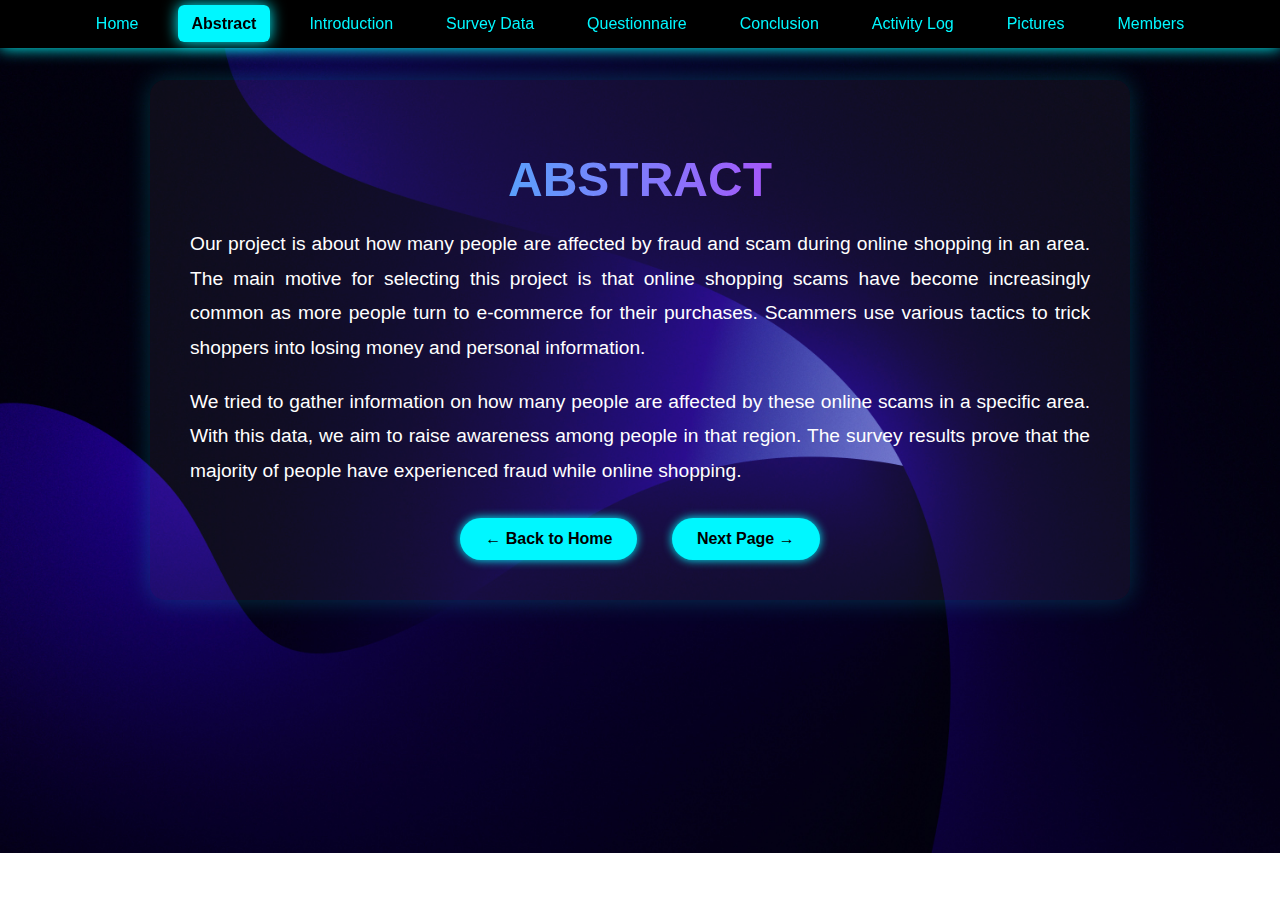
<file: abstract.html>
<!DOCTYPE html>
<html lang="en">
<head>
  <meta charset="UTF-8">
  <title>Abstract - Online Shopping Scam Project</title>
  <link rel="stylesheet" href="abstract.css">
</head>
<body>
  <nav class="abstract-navbar">
    <ul>
      <li><a href="index.html">Home</a></li>
      <li><a class="active" href="abstract.html">Abstract</a></li>
      <li><a href="introduction.html">Introduction</a></li>
      <li><a href="survey-data.html">Survey Data</a></li>
      <li><a href="questionnaire.html">Questionnaire</a></li>
      <li><a href="conclusion.html">Conclusion</a></li>
      <li><a href="activity.html">Activity Log</a></li>
      <li><a href="pictures.html">Pictures</a></li>
      <li><a href="members.html">Members</a></li>
    </ul>
  </nav>
  <section class="abstract-content">
    <h1>ABSTRACT</h1>
    <p>
      Our project is about how many people are affected by fraud and scam during online shopping in an area. The main motive for selecting this project is that online shopping scams have become increasingly common as more people turn to e-commerce for their purchases. Scammers use various tactics to trick shoppers into losing money and personal information.
    </p>
    <p>
      We tried to gather information on how many people are affected by these online scams in a specific area. With this data, we aim to raise awareness among people in that region. The survey results prove that the majority of people have experienced fraud while online shopping.
    </p>

    <div class="nav-buttons">
      <a href="index.html" class="nav-btn">← Back to Home</a>
      <a href="introduction.html" class="nav-btn">Next Page →</a>
    </div>
  </section>
</body>
</html>
</file>
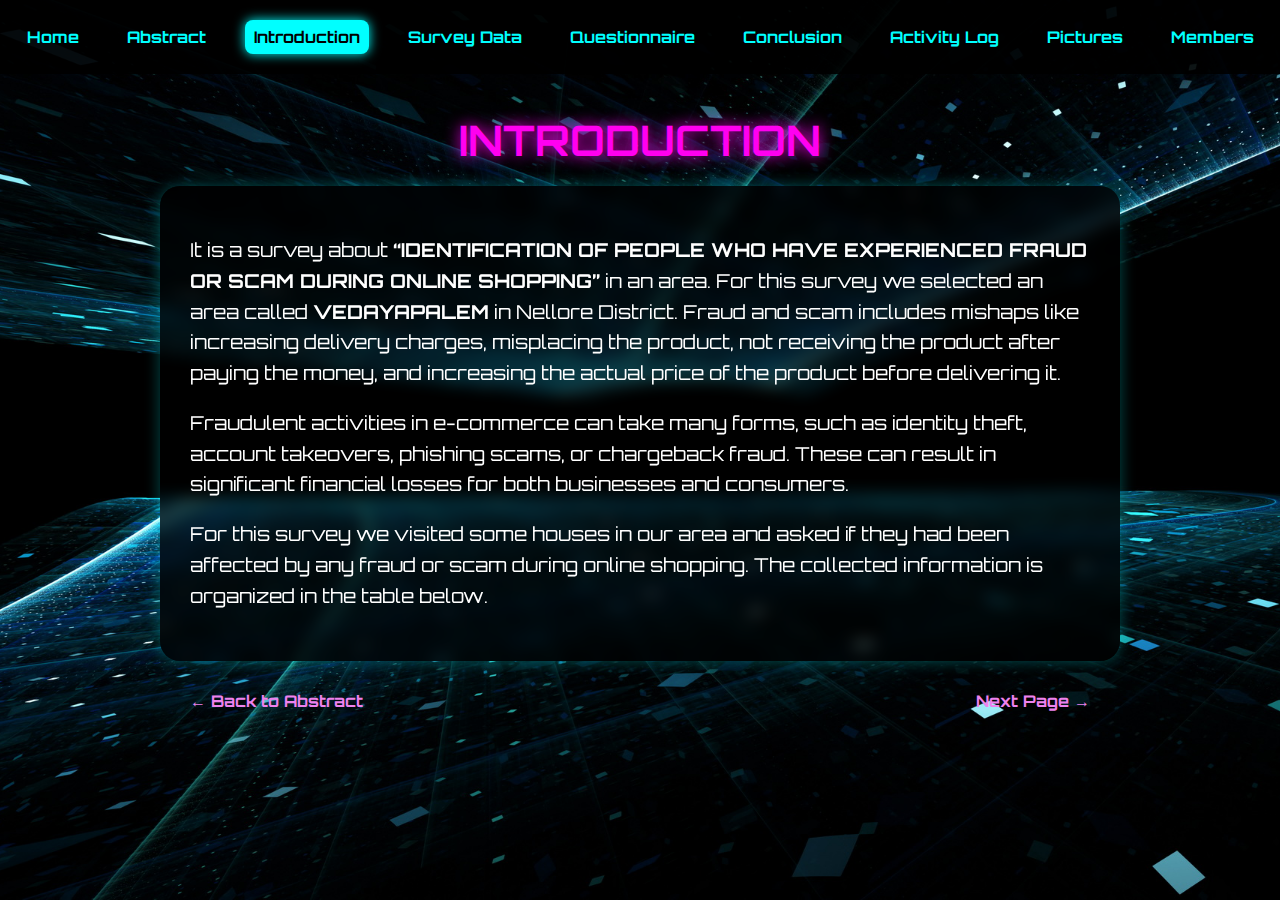
<file: introduction.html>
<!DOCTYPE html>
<html lang="en">
<head>
  <meta charset="UTF-8">
  <title>Introduction - Online Shopping Fraud Survey</title>
  <link rel="stylesheet" href="introduction.css">
  <link href="https://fonts.googleapis.com/css2?family=Orbitron&display=swap" rel="stylesheet">

</head>
<body>

  <nav class="navbar">
    <a href="index.html">Home</a>
    <a href="abstract.html">Abstract</a>
    <a class="active" href="introduction.html">Introduction</a>
    <a href="survey-data.html">Survey Data</a>
    <a href="questionnaire.html">Questionnaire</a>
    <a href="conclusion.html">Conclusion</a>
    <a href="activity.html">Activity Log</a>
    <a href="pictures.html">Pictures</a>
    <a href="members.html">Members</a>
  </nav>

  <h1 class="page-title">INTRODUCTION</h1>

  <div class="content-box">
    <p>
      It is a survey about <strong>“IDENTIFICATION OF PEOPLE WHO HAVE EXPERIENCED FRAUD OR SCAM DURING ONLINE SHOPPING”</strong> in an area. For this survey we selected an area called <strong>VEDAYAPALEM</strong> in Nellore District. Fraud and scam includes mishaps like increasing delivery charges, misplacing the product, not receiving the product after paying the money, and increasing the actual price of the product before delivering it.
    </p>
    <p>
      Fraudulent activities in e-commerce can take many forms, such as identity theft, account takeovers, phishing scams, or chargeback fraud. These can result in significant financial losses for both businesses and consumers.
    </p>
    <p>
      For this survey we visited some houses in our area and asked if they had been affected by any fraud or scam during online shopping. The collected information is organized in the table below.
    </p>
  </div>

  <div class="nav-links">
    <a href="abstract.html">← Back to Abstract</a>
    <a href="survey-data.html">Next Page →</a>
  </div>

</body>
</html>
</file>
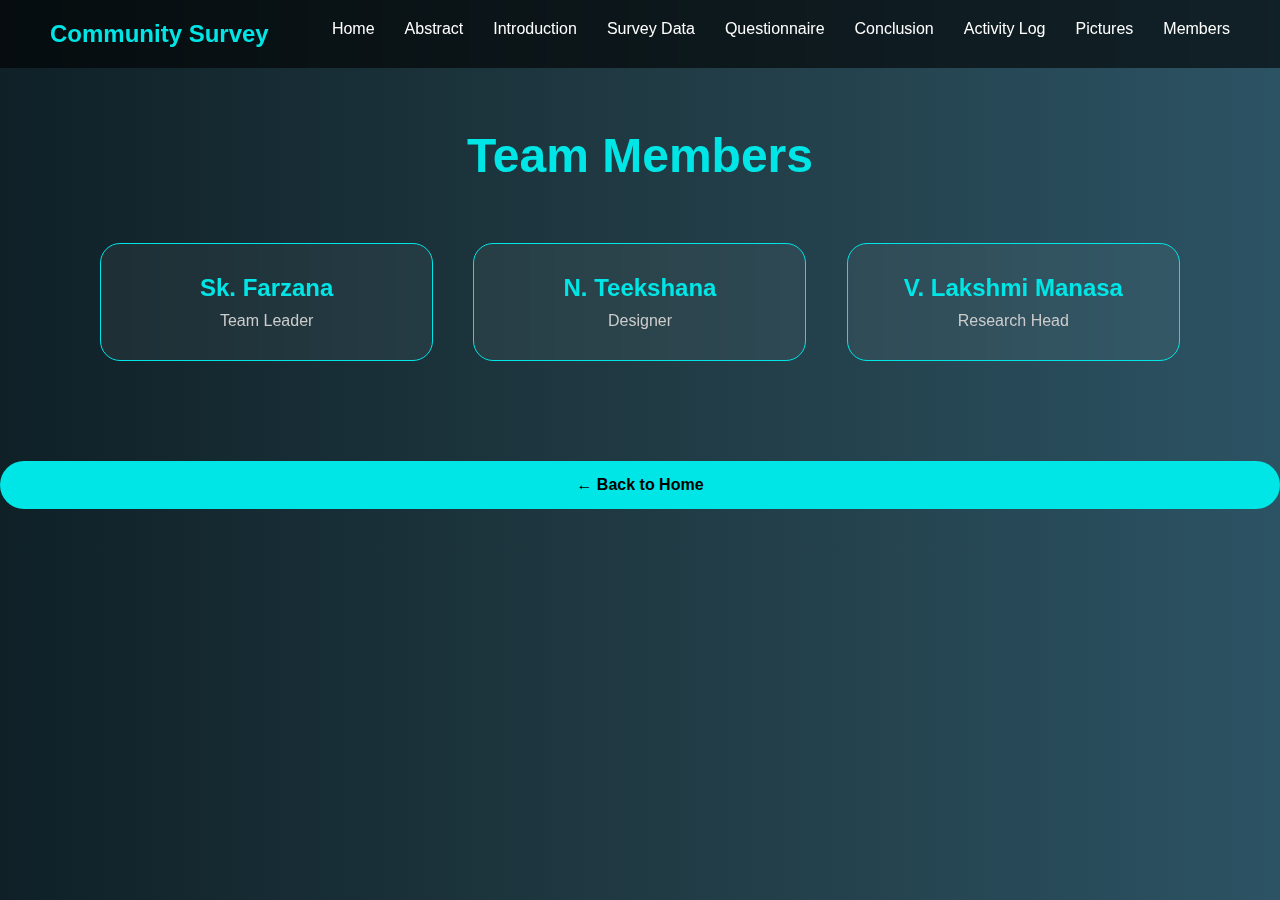
<file: members.html>
<!DOCTYPE html>
<html lang="en">
<head>
  <meta charset="UTF-8" />
  <meta name="viewport" content="width=device-width, initial-scale=1.0"/>
  <title>Team Members</title>
  <link rel="stylesheet" href="https://unpkg.com/aos@next/dist/aos.css" />
  <style>
    * {
      margin: 0;
      padding: 0;
      box-sizing: border-box;
      font-family: 'Segoe UI', Tahoma, Geneva, Verdana, sans-serif;
    }

    body {
      background: linear-gradient(to right, #0f2027, #203a43, #2c5364);
      color: white;
      overflow-x: hidden;
    }

    nav {
      display: flex;
      justify-content: space-between;
      padding: 20px 50px;
      background-color: rgba(0, 0, 0, 0.6);
      backdrop-filter: blur(10px);
      position: sticky;
      top: 0;
      z-index: 100;
    }

    nav .logo {
      font-size: 24px;
      font-weight: bold;
      color: #00e6e6;
    }

    nav ul {
      display: flex;
      list-style: none;
      gap: 30px;
    }

    nav ul li a {
      text-decoration: none;
      color: white;
      font-weight: 500;
      position: relative;
      transition: color 0.3s;
    }

    nav ul li a::after {
      content: '';
      position: absolute;
      width: 0%;
      height: 2px;
      background: #00e6e6;
      left: 0;
      bottom: -5px;
      transition: 0.3s ease;
    }

    nav ul li a:hover::after {
      width: 100%;
    }

    h1 {
      text-align: center;
      margin-top: 60px;
      font-size: 3rem;
      color: #00e6e6;
      animation: fadeIn 2s ease-in-out;
    }

    .members-container {
      display: grid;
      grid-template-columns: repeat(auto-fit, minmax(250px, 1fr));
      gap: 40px;
      padding: 60px;
      max-width: 1200px;
      margin: auto;
    }

    .member-card {
      background-color: rgba(255, 255, 255, 0.05);
      border: 1px solid #00e6e6;
      border-radius: 20px;
      padding: 30px;
      text-align: center;
      transition: transform 0.4s, box-shadow 0.4s;
      backdrop-filter: blur(10px);
    }

    .member-card:hover {
      transform: translateY(-10px);
      box-shadow: 0 10px 20px rgba(0, 230, 230, 0.4);
    }

    .member-card h2 {
      color: #00e6e6;
      margin-bottom: 10px;
    }

    .member-card p {
      font-size: 1rem;
      color: #ccc;
    }

    .back-home {
      display: block;
      text-align: center;
      margin: 40px auto;
      padding: 15px 30px;
      background-color: #00e6e6;
      color: #000;
      text-decoration: none;
      border-radius: 30px;
      font-weight: bold;
      transition: background 0.3s;
    }

    .back-home:hover {
      background-color: #00b3b3;
    }

    @keyframes fadeIn {
      from { opacity: 0; transform: translateY(20px); }
      to { opacity: 1; transform: translateY(0); }
    }

    @media (max-width: 600px) {
      nav {
        flex-direction: column;
        align-items: center;
      }
      nav ul {
        flex-direction: column;
        gap: 15px;
        margin-top: 10px;
      }
    }
  </style>
</head>
<body>

  <nav>
    <div class="logo">Community Survey</div>
    <ul>
      <li><a href="index.html">Home</a></li>
      <li><a href="abstract.html">Abstract</a></li>
      <li><a href="introduction.html">Introduction</a></li>
      <li><a href="survey-data.html">Survey Data</a></li>
      <li><a href="questionnaire.html">Questionnaire</a></li>
      <li><a href="conclusion.html">Conclusion</a></li>
      <li><a href="activity.html">Activity Log</a></li>
      <li><a href="pictures.html">Pictures</a></li>
      <li><a href="members.html" class="active">Members</a></li>
    </ul>
  </nav>

  <h1 data-aos="fade-up">Team Members</h1>

  <div class="members-container">
    <div class="member-card" data-aos="zoom-in" data-aos-delay="100">
      <h2>Sk. Farzana</h2>
      <p>Team Leader</p>
    </div>
    <div class="member-card" data-aos="zoom-in" data-aos-delay="200">
      <h2>N. Teekshana</h2>
      <p>Designer</p>
    </div>
    <div class="member-card" data-aos="zoom-in" data-aos-delay="300">
      <h2>V. Lakshmi Manasa</h2>
      <p>Research Head</p>
    </div>
  </div>

  <a href="index.html" class="back-home" data-aos="fade-up">← Back to Home</a>

  <script src="https://unpkg.com/aos@next/dist/aos.js"></script>
  <script>
    AOS.init({
      duration: 1000,
      once: true
    });
  </script>

</body>
</html>
</file>
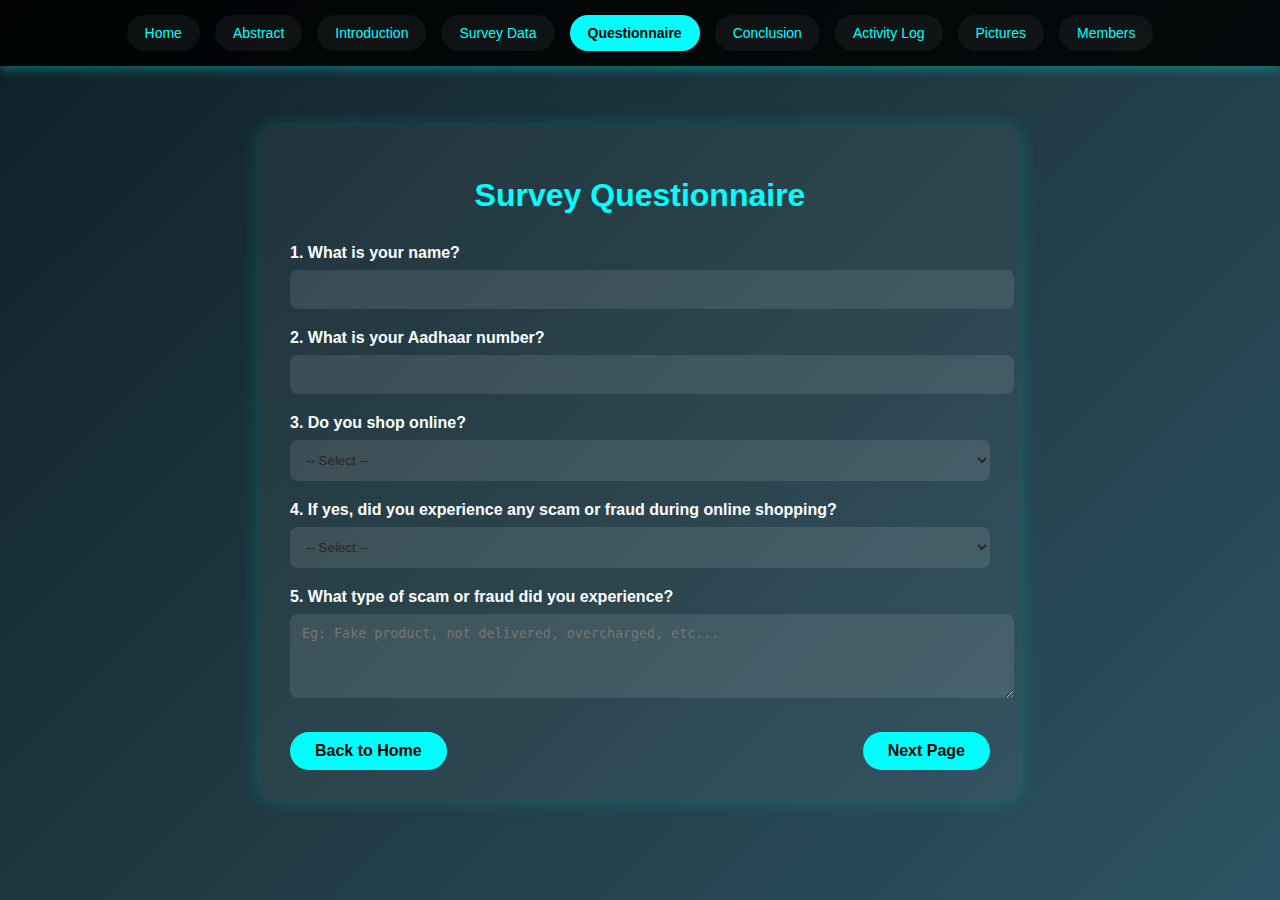
<file: questionnaire.html>
<!DOCTYPE html>
<html lang="en">
<head>
  <meta charset="UTF-8" />
  <meta name="viewport" content="width=device-width, initial-scale=1.0"/>
  <title>Questionnaire - Online Scam Survey</title>
  <link rel="stylesheet" href="questionnaire.css">
</head>
<body>
  <header>
    <nav class="navbar">
      <a href="index.html">Home</a>
      <a href="abstract.html">Abstract</a>
      <a href="introduction.html">Introduction</a>
      <a href="survey-data.html">Survey Data</a>
      <a href="questionnaire.html" class="active">Questionnaire</a>
      <a href="conclusion.html">Conclusion</a>
      <a href="activity.html">Activity Log</a>
      <a href="pictures.html">Pictures</a>
      <a href="members.html">Members</a>
    </nav>
  </header>

  <section class="form-section">
    <h1>Survey Questionnaire</h1>
    <form class="questionnaire-form">
      <label for="name">1. What is your name?</label>
      <input type="text" id="name" name="name" required />

      <label for="aadhaar">2. What is your Aadhaar number?</label>
      <input type="text" id="aadhaar" name="aadhaar" required maxlength="12" />

      <label for="shop-online">3. Do you shop online?</label>
      <select id="shop-online" name="shop-online" required>
        <option value="">-- Select --</option>
        <option value="Yes">Yes</option>
        <option value="No">No</option>
      </select>

      <label for="experienced-scam">4. If yes, did you experience any scam or fraud during online shopping?</label>
      <select id="experienced-scam" name="experienced-scam" required>
        <option value="">-- Select --</option>
        <option value="Yes">Yes</option>
        <option value="No">No</option>
      </select>

      <label for="scam-type">5. What type of scam or fraud did you experience?</label>
      <textarea id="scam-type" name="scam-type" rows="4" placeholder="Eg: Fake product, not delivered, overcharged, etc..."></textarea>

      <div class="form-buttons">
        <a href="index.html" class="btn">Back to Home</a>
        <a href="conclusion.html" class="btn">Next Page</a>
      </div>
    </form>
  </section>
</body>
</html>
</file>
<file: abstract.css>
/* Body Setup */
body {
    margin: 0;
    font-family: 'Orbitron', sans-serif;
    background-image: url(martin-martz-X5fEKadz0Xc-unsplash.jpg);
    background-size: cover;
    background-repeat: no-repeat;
    color: white;
    padding-top: 80px; /* space for navbar */
  }
  
  /* NAVBAR */
  .abstract-navbar {
    position: fixed;
    top: 0;
    width: 100%;
    background: #000;
    padding: 15px 0;
    box-shadow: 0 0 15px #0ff;
    z-index: 1000;
  }
  
  .abstract-navbar ul {
    display: flex;
    justify-content: center;
    list-style: none;
    margin: 0;
    padding: 0;
    gap: 25px;
    flex-wrap: wrap;
  }
  
  .abstract-navbar li a {
    color: #00f7ff;
    text-decoration: none;
    font-size: 1rem;
    padding: 10px 14px;
    border-radius: 6px;
    position: relative;
    transition: 0.3s;
  }
  
  .abstract-navbar li a::after {
    content: '';
    position: absolute;
    width: 0%;
    height: 3px;
    background: #ff00f7;
    left: 0;
    bottom: 0;
    transition: 0.3s;
  }
  
  .abstract-navbar li a:hover::after {
    width: 100%;
  }
  
  .abstract-navbar li a:hover {
    background-color: rgba(0, 255, 255, 0.1);
    color: #fff;
    box-shadow: 0 0 10px #00f7ff;
  }
  
  .abstract-navbar li a.active {
    background: #00f7ff;
    color: #000;
    font-weight: bold;
    box-shadow: 0 0 15px #00f7ff;
  }
  
  /* ABSTRACT SECTION */
  .abstract-content {
    max-width: 900px;
    margin: auto;
    background-color: rgba(255, 255, 255, 0.05);
    padding: 40px;
    border-radius: 15px;
    box-shadow: 0 0 25px rgba(0, 255, 255, 0.2);
  }
  
  .abstract-content h1 {
    font-size: 3rem;
    text-align: center;
    margin-bottom: 20px;
    background: linear-gradient(to right, #00f7ff, #ff00f7);
    -webkit-background-clip: text;
    -webkit-text-fill-color: transparent;
  }
  
  .abstract-content p {
    font-size: 1.2rem;
    line-height: 1.8;
    text-align: justify;
  }
  
  /* NAV BUTTONS */
  .nav-buttons {
    margin-top: 30px;
    text-align: center;
  }
  
  .nav-btn {
    display: inline-block;
    margin: 0 15px;
    padding: 12px 25px;
    background: #00f7ff;
    color: #000;
    border-radius: 30px;
    text-decoration: none;
    font-weight: bold;
    transition: 0.3s ease;
    box-shadow: 0 0 10px #00f7ff;
  }
  
  .nav-btn:hover {
    background: #ff00f7;
    color: white;
    box-shadow: 0 0 20px #ff00f7;
  }
</file>
<file: introduction.css>
body {
    margin: 0;
    font-family: 'Orbitron', sans-serif;
    background: url(DP7cgd.jpg) no-repeat center center fixed;
    background-size: cover;
    color: white;
  }
  
  .navbar {
    display: flex;
    justify-content: center;
    flex-wrap: wrap;
    background-color: rgba(0, 0, 0, 0.9);
    padding: 10px 0;
    position: sticky;
    top: 0;
    z-index: 999;
  }
  
  .navbar a {
    color: cyan;
    text-decoration: none;
    margin: 10px 15px;
    font-weight: bold;
    transition: all 0.3s ease;
    padding: 7px 9px;
    border-radius: 8px;
  }
  
  .navbar a:hover {
    background: linear-gradient(90deg, #00f0ff, #ff00f0);
    color: black;
    box-shadow: 0 0 10px cyan;
    transform: scale(1.05);
  }
  
  .navbar a.active {
    background: aqua;
    color: black;
    box-shadow: 0 0 12px aqua;
  }
  
  .page-title {
    text-align: center;
    margin: 40px 20px 20px;
    font-size: 42px;
    color: #ff00f0;
    text-shadow: 0 0 15px #ff00f0;
  }
  
  .content-box {
    max-width: 900px;
    margin: 0 auto;
    padding: 30px;
    background: rgba(0, 0, 0, 0.7);
    border-radius: 20px;
    backdrop-filter: blur(8px);
    font-size: 1.2em;
    line-height: 1.6;
    box-shadow: 0 0 15px rgba(0, 255, 255, 0.3);
  }
  
  .nav-links {
    display: flex;
    justify-content: space-between;
    max-width: 900px;
    margin: 30px auto;
    padding: 0 20px;
  }
  
  .nav-links a {
    color: violet;
    text-decoration: none;
    font-weight: bold;
    font-size: 1em;
    transition: 0.3s;
  }
  
  .nav-links a:hover {
    color: white;
    text-shadow: 0 0 10px #ff00ff;
  }
</file>
<file: questionnaire.css>
body {
    margin: 0;
    font-family: 'Segoe UI', sans-serif;
    background: linear-gradient(135deg, #0f2027, #203a43, #2c5364);
    color: white;
    background-attachment: fixed;
    min-height: 100vh;
  }
  
  /* Navbar (reuse from previous style) */
  .navbar {
    display: flex;
    justify-content: center;
    flex-wrap: wrap;
    gap: 15px;
    padding: 15px 20px;
    background: rgba(0, 0, 0, 0.85);
    box-shadow: 0 4px 10px rgba(0,255,255,0.3);
  }
  
  .navbar a {
    font-family: 'Orbitron', sans-serif;
    color: #00ffff;
    font-size: 14px;
    padding: 10px 18px;
    text-decoration: none;
    border-radius: 25px;
    transition: all 0.3s ease;
    background-color: rgba(255, 255, 255, 0.05);
  }
  
  .navbar a:hover {
    background: #00ffff;
    color: #000;
    box-shadow: 0 0 10px #00ffff, 0 0 20px #00ffff;
    transform: scale(1.05);
  }
  
  .navbar a.active {
    background: #00ffff;
    color: #000;
    font-weight: bold;
  }
  
  .form-section {
    max-width: 700px;
    margin: 60px auto;
    padding: 30px;
    background: rgba(255, 255, 255, 0.05);
    border-radius: 15px;
    box-shadow: 0 0 20px rgba(0,255,255,0.2);
  }
  
  h1 {
    text-align: center;
    font-family: 'Orbitron', sans-serif;
    color: #00ffff;
    margin-bottom: 30px;
  }
  
  .questionnaire-form label {
    display: block;
    margin: 20px 0 8px;
    font-weight: bold;
  }
  
  .questionnaire-form input,
  .questionnaire-form select,
  .questionnaire-form textarea {
    width: 100%;
    padding: 12px;
    border-radius: 8px;
    border: none;
    background: rgba(255, 255, 255, 0.1);
    color: #2d2525;
    outline: none;
    transition: 0.3s ease;
  }
  
  .questionnaire-form input:focus,
  .questionnaire-form select:focus,
  .questionnaire-form textarea:focus {
    border: 1px solid #00ffff;
    box-shadow: 0 0 10px #00ffff;
  }
  
  .form-buttons {
    display: flex;
    justify-content: space-between;
    margin-top: 30px;
  }
  
  .btn {
    background: #00ffff;
    color: #000;
    padding: 10px 25px;
    border-radius: 25px;
    text-decoration: none;
    font-weight: bold;
    transition: 0.3s;
  }
  
  .btn:hover {
    background: #fff;
    color: #000;
    box-shadow: 0 0 10px #00ffff, 0 0 20px #00ffff;
  }
</file>
